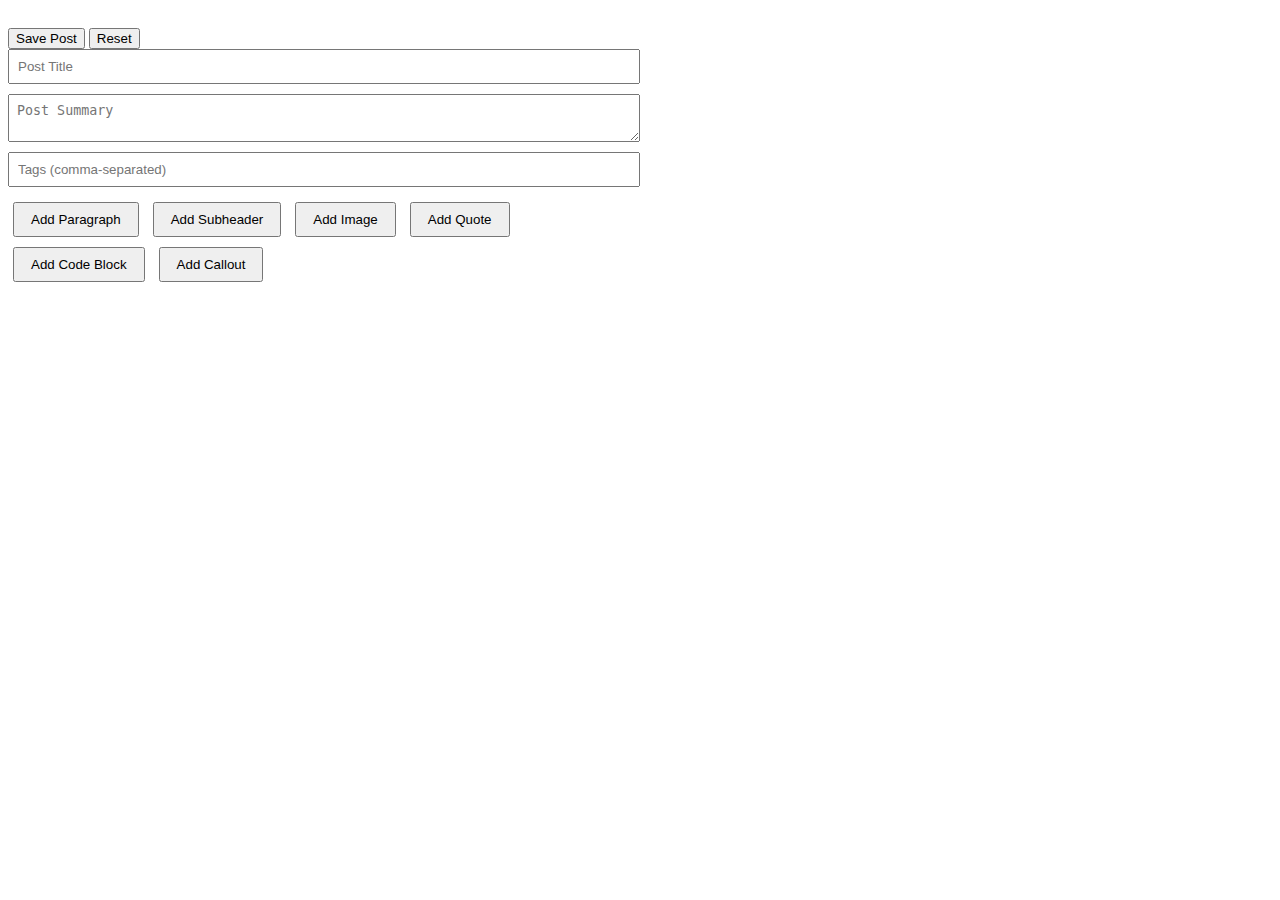
<file: index.html>
<html>
  <head>
    <script
      type="module"
      src="https://esm.sh/jsr/@celine/bibhtml@1.5.0"
    ></script>
    <script src="main.js" type="module"></script>
    <link rel="stylesheet" href="styles.css" />
  </head>
  <style>
    body {
      display: grid;
      grid-template-columns: 1fr 1fr;
    }
  </style>
  <body>
    <mf-editor class="editor-1234"></mf-editor>
    <mf-post class="post-1234"></mf-post>
  </body>
  <script>
    document.querySelector(".editor-1234").addEventListener("save", (e) => {
      console.log("Post data:", e.detail);
      const postData = e.detail;
      // replace with save to server/db logic here
      const post = document.querySelector(".post-1234");
      post.setPostData(postData);
    });

    document.querySelector(".editor-1234").addEventListener("update", (e) => {
      console.log("Post data:", e.detail);
      const postData = e.detail;
      const post = document.querySelector(".post-1234");
      post.setPostData(postData);
    });
  </script>
</html>
</file>
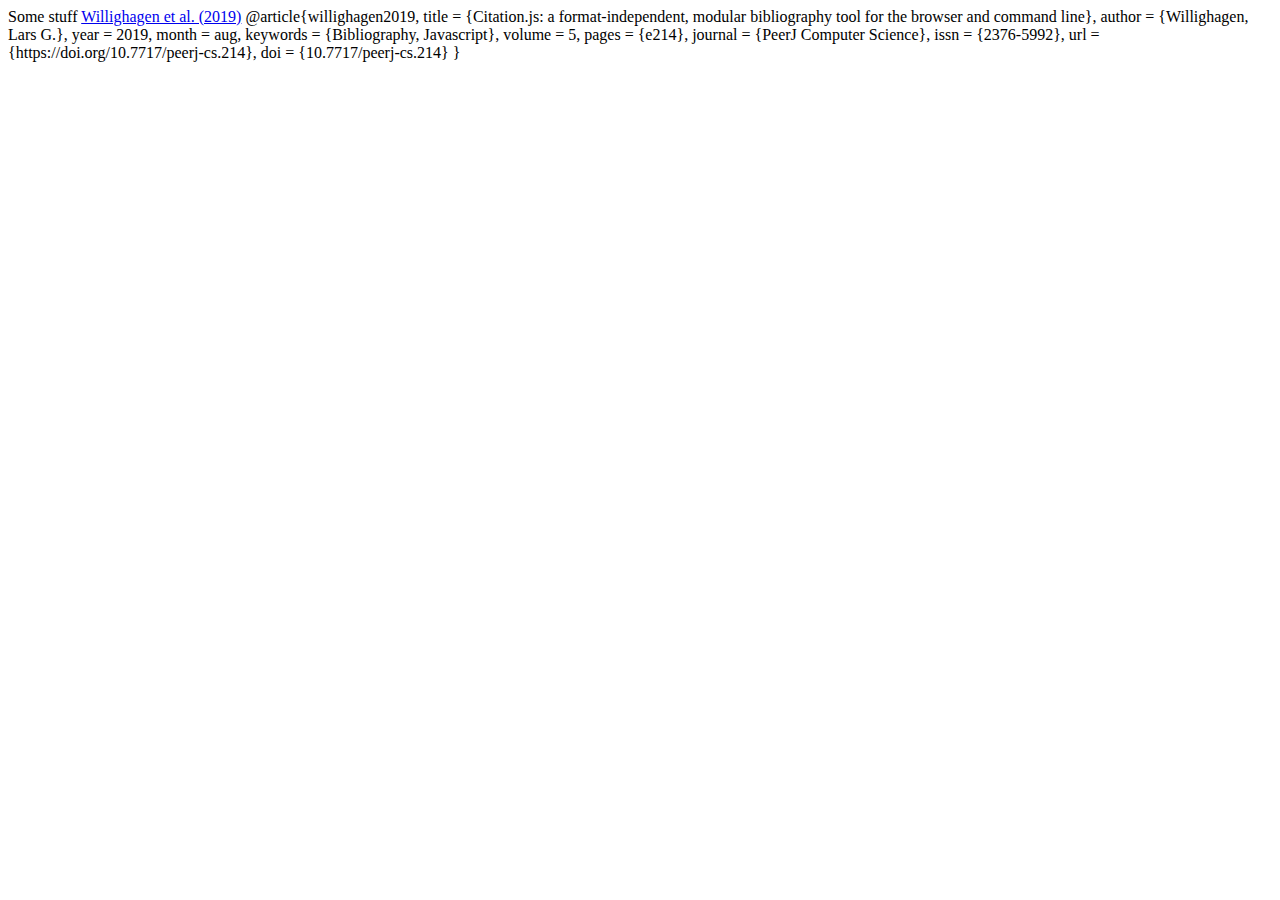
<file: citations.html>
<html>
  <head>
    <script
      type="module"
      src="https://esm.sh/jsr/@celine/bibhtml@1.3.0"
    ></script>
  </head>
  Some stuff
  <bh-cite ref="willighagen2019"
    ><a href="#willighagen2019">Willighagen et al. (2019)</a></bh-cite
  >

  <bh-reference id="willighagen2019">
    @article{willighagen2019, title = {Citation.js: a format-independent,
    modular bibliography tool for the browser and command line}, author =
    {Willighagen, Lars G.}, year = 2019, month = aug, keywords = {Bibliography,
    Javascript}, volume = 5, pages = {e214}, journal = {PeerJ Computer Science},
    issn = {2376-5992}, url = {https://doi.org/10.7717/peerj-cs.214}, doi =
    {10.7717/peerj-cs.214} }
  </bh-reference>

  <bh-bibliography format="apa"> </bh-bibliography>
</html>
</file>
<file: styles.css>
/* BLOG POST - General Classes */
.mf-post {
  margin: 0 auto;
  padding: 20px;

  .mf-post-tags {
    margin: 10px 0;

    .mf-post-tag {
      background: #eee;
      padding: 4px 8px;
      border-radius: 4px;
      margin-right: 8px;
      font-size: 0.9em;
    }
  }

  .mf-post-title {
    font-size: 2em;
    margin: 20px 0;
    font-weight: bold;
    color: #333;
  }

  .mf-post-summary {
    font-style: italic;
    color: #666;
    margin: 20px 0;
  }

  .mf-post-content {
    section {
      margin-block: 2rem;
      margin-inline: 0;
    }
    .mf-post-paragraph-section {
      margin-block: 1rem;
      line-height: 1.1;
    }
    .mf-post-subheader-section {
      font-size: 1.5em;
      font-weight: bold;
    }
    .mf-post-quote-section {
      background-color: #f9f9f9;
      border-left: 4px solid #ccc;
      padding: 15px;
    }
    .mf-post-code-section {
      background-color: #f4f4f4;
      font-family: monospace;
      padding: 15px;
    }
    .mf-post-callout-section {
      margin: auto;
      background-color: #fff8dc;
      border: 1px solid #e0d8b0;
      padding: 15px;
    }
    .mf-post-image-section {
      margin: auto;
      text-align: center;
    }
  }
}

/* DEFAULT EDITOR STYLES - Can be overwritten */

.mf-editor-editor-wrapper {
  gap: 20px;
  margin: 0 auto;

  .mf-editor-editor-container {
    margin: 20px auto;

    .mf-editor-post-meta {
      input,
      textarea {
        width: 100%;
        margin-bottom: 10px;
        padding: 8px;
      }
    }

    .mf-editor-add-section-controls {
      button {
        margin: 5px;
        padding: 8px 16px;
      }
    }

    #mf-editor-sections-container {
      display: grid;

      .mf-editor-section-container {
        margin: 20px 0;
        border: 1px solid #ddd;
        padding: 10px;

        .mf-editor-section-toolbar {
          border-bottom: 1px solid #ddd;
          padding: 5px;
          margin-bottom: 10px;
        }

        .mf-editor-formatting-toolbar {
          margin: 5px 0;
          padding: 5px;
          border: 1px solid #ddd;
          border-radius: 3px;
          background: #f5f5f5;

          button {
            margin: 0 2px;
            padding: 5px 10px;
            background: white;
            border: 1px solid #ccc;
            border-radius: 3px;
            cursor: pointer;

            :hover {
              background: #e9e9e9;
            }

            .active {
              background: #e0e0e0;
            }
          }
        }

        .mf-editor-section-content {
          min-height: 1rem;
          padding: 0.5rem;
        }
      }
      .mf-editor-quote-section {
        background-color: #f9f9f9;
        border-left: 4px solid #ccc;
        padding: 15px;
      }
      .mf-editor-code-section {
        background-color: #f4f4f4;
        font-family: monospace;
        padding: 15px;
      }
      .mf-editor-callout-section {
        background-color: #fff8dc;
        border: 1px solid #e0d8b0;
        padding: 15px;
      }
    }
  }
}
</file>
